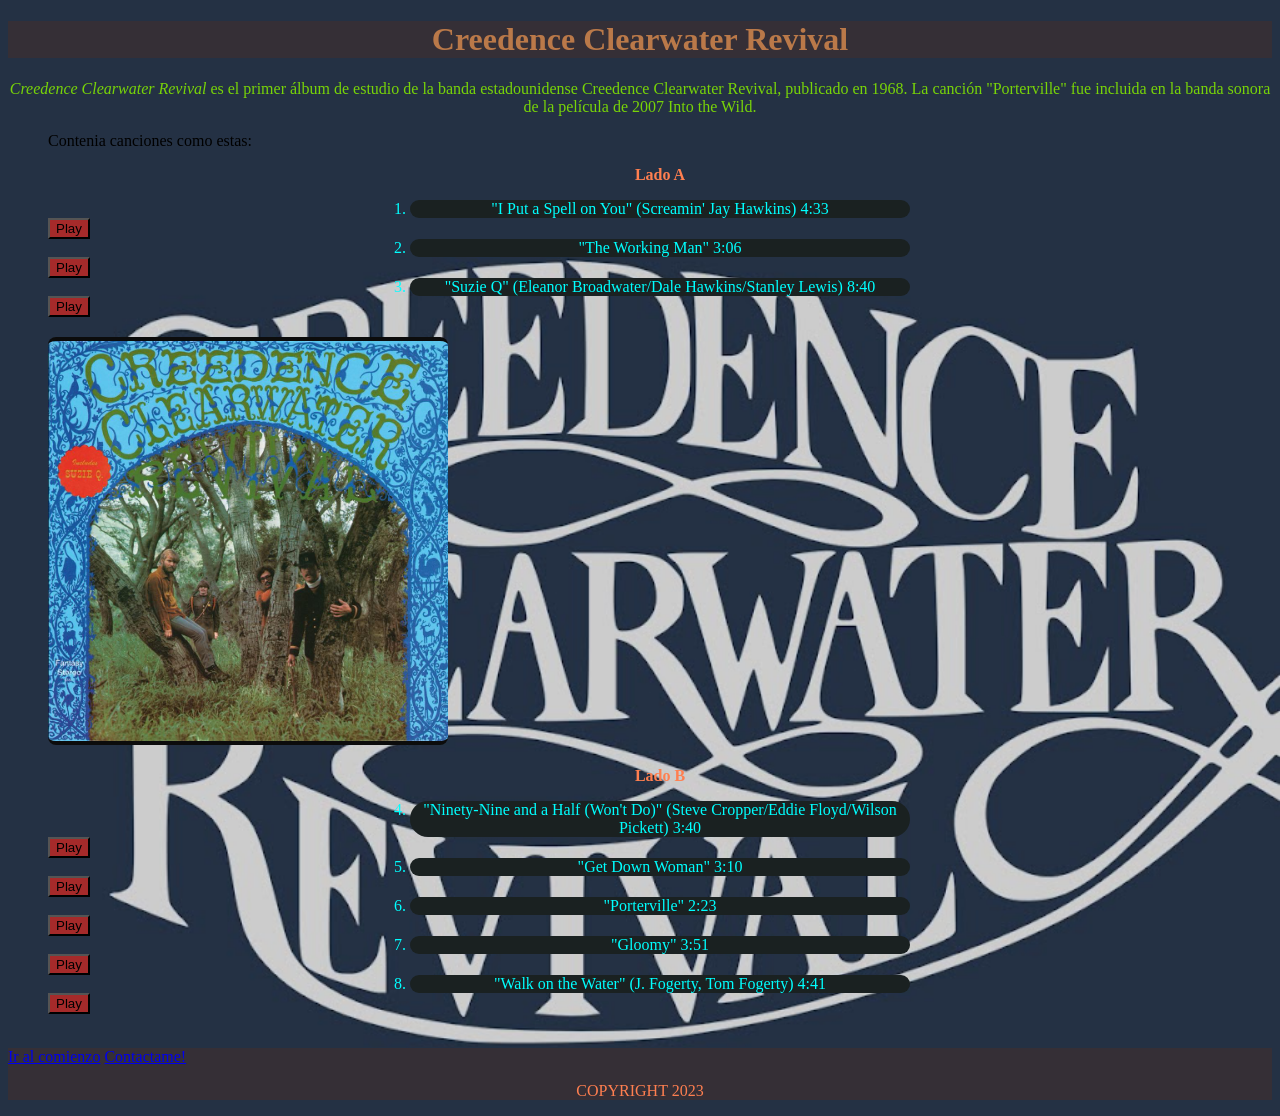
<file: clase1/index.html>
<!DOCTYPE html>
<html lang="en">
<head>
    <meta charset="UTF-8">
    <title>CCR</title>
    <link rel="shortcut icon" type="image/x-icon" href="img/ico.jpg">
    <link rel="stylesheet" href="./style.css"/>
</head>
<body>
        <H1 id="titulo">Creedence Clearwater Revival</H1>
        <p id="texto"><em>Creedence Clearwater Revival </em> es el primer álbum de estudio de la banda estadounidense Creedence Clearwater Revival, publicado en 1968. La canción "Porterville" fue incluida en la banda sonora de la película de 2007 Into the Wild.</p>
    <div>
        <ol>Contenia canciones como estas:
            <p><strong>Lado A</strong></p>
            <li>"I Put a Spell on You" (Screamin' Jay Hawkins) 4:33</li>
                    <a href="https://www.youtube.com/watch?v=D3o2mAXu3gY" target="_blank">
                    <button class="boton"> Play</button>
                    </a>
            <li>"The Working Man" 3:06 </li>
                    <a href="https://www.youtube.com/watch?v=HgaBJcaol0o" target="_blank">
                    <button> Play</button>
                    </a>    
            <li>"Suzie Q" (Eleanor Broadwater/Dale Hawkins/Stanley Lewis) 8:40</li>
                    <a href="https://www.youtube.com/watch?v=Bs99a-5vgA0&list=PLOu5DKBAMX7AHWANJq-O7nDZvJIdR4yms&index=2" target="_blank">
                    <button> Play</button>
                    </a>  
            <br>
            <br>
            <img id="imagen" src="./img/1album.jpg" >
            <br>
            <p><strong>Lado B</strong></p>
            <li>"Ninety-Nine and a Half (Won't Do)" (Steve Cropper/Eddie Floyd/Wilson Pickett) 3:40</li>
                    <a href="https://www.youtube.com/watch?v=eCXopQy7Qoc&list=PLOu5DKBAMX7AHWANJq-O7nDZvJIdR4yms&index=4" target="_blank">
                    <button>Play</button>
                    </a>
            <li>"Get Down Woman" 3:10</li>
                    <a href="https://www.youtube.com/watch?v=TQnAVE8ZjQE&list=PLOu5DKBAMX7AHWANJq-O7nDZvJIdR4yms&index=5" target="_blank">
                    <button> Play</button>
                    </a>
            <li>"Porterville" 2:23</li>
                    <a href="https://www.youtube.com/watch?v=EBAqTiKMxKg&list=PLOu5DKBAMX7AHWANJq-O7nDZvJIdR4yms&index=6" target="_blank">
                    <button>Play</button>
                    </a>
            <li>"Gloomy" 3:51</li>
                    <a href="https://www.youtube.com/watch?v=hGrv-gzXQLQ&list=PLOu5DKBAMX7AHWANJq-O7nDZvJIdR4yms&index=7" target="_blank">
                    <button> Play</button>
                    </a>
            <li>"Walk on the Water" (J. Fogerty, Tom Fogerty) 4:41</li>
                     <a href="https://www.youtube.com/watch?v=hGrv-gzXQLQ&list=PLOu5DKBAMX7AHWANJq-O7nDZvJIdR4yms&index=7" target="_blank">
                    <button> Play</button>
        
                </a>
        </ol>
     </div>
     <br>
     
     <footer>
        <section>
            <a id="comienzo" href="#titulo" >Ir al comienzo</a> 
            <a id="contanctp" href="mailto:alan_robert7@hotmail.com" >Contactame!</a>
        </section>
        <p id="copy">COPYRIGHT 2023</p>
     </footer>   
</body>
</html>
</file>
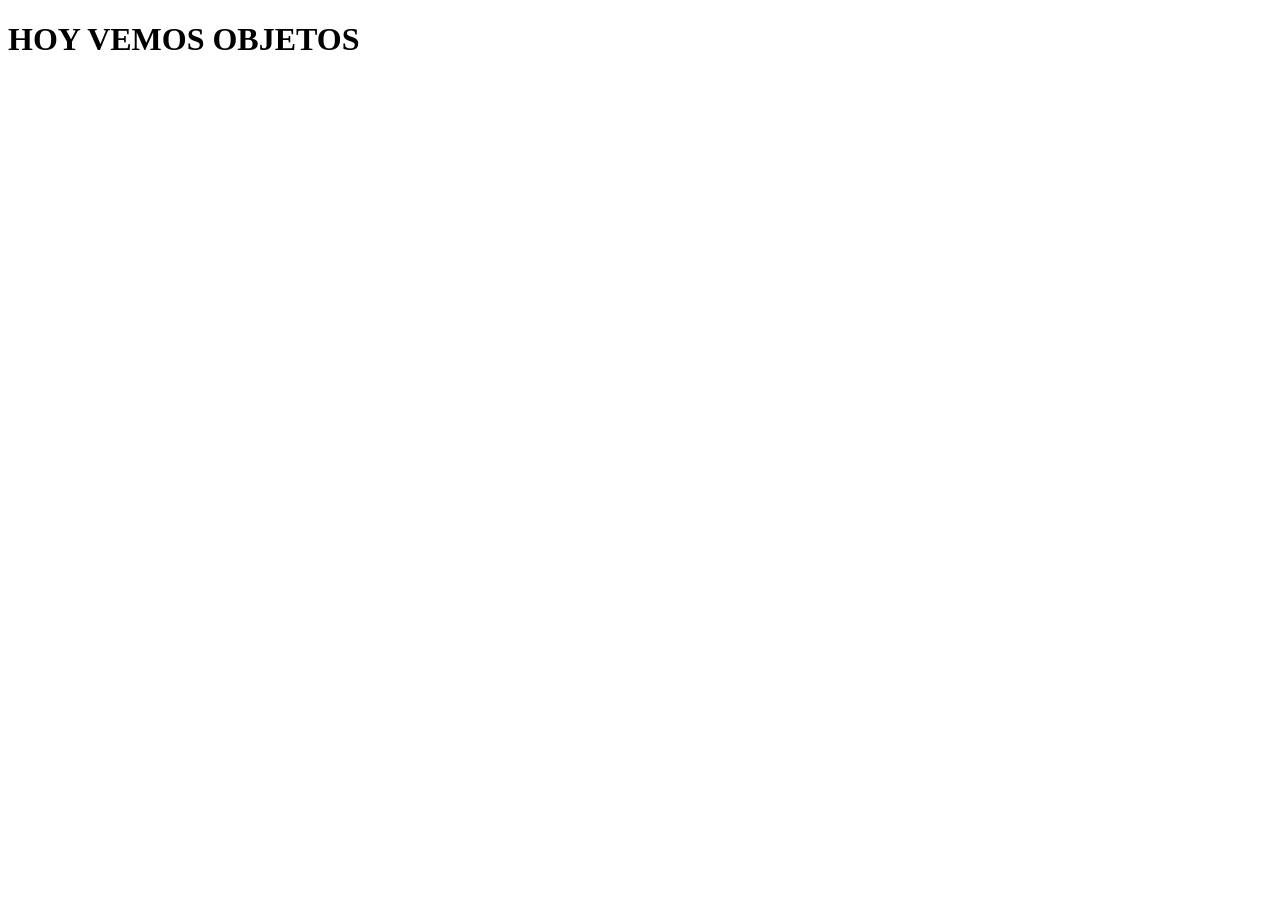
<file: CLASE11/index.html>
<!DOCTYPE html>
<html lang="en">
<head>
    <meta charset="UTF-8">
    <meta name="viewport" content="width=device-width, initial-scale=1.0">
    <title>Objetos</title>
</head>
<body>
    <h1>HOY VEMOS OBJETOS</h1>

    <script src="script.js"></script>
</body>
</html>
</file>
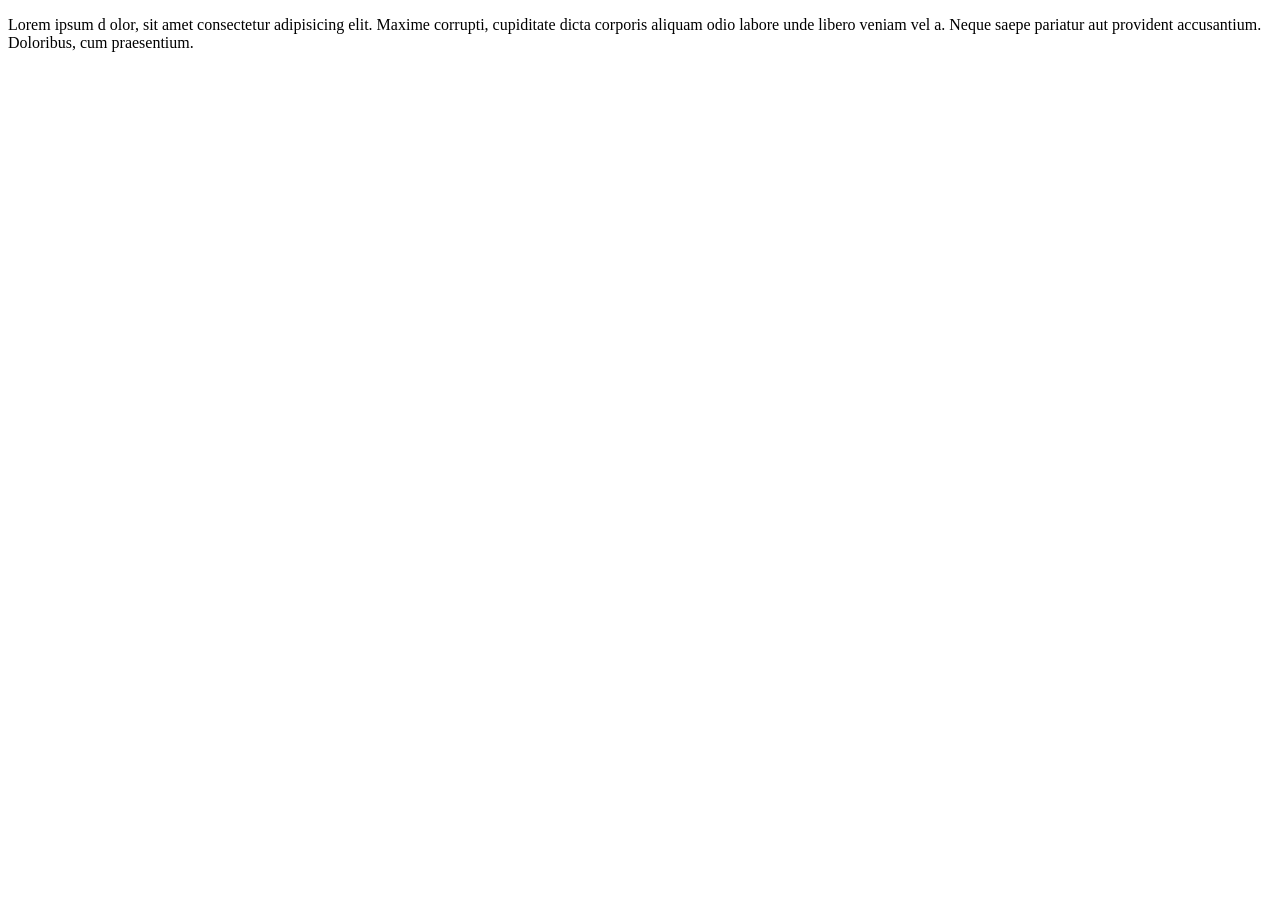
<file: CLASE13/index.html>
<!DOCTYPE html>
<html lang="en">
  <head>
    <meta charset="UTF-8" />
    <meta nam e="viewport" content="width=device-width, initial-scale=1.0" />

    <title>Repaso</title>
  </head>
  <body>
    <p>
      Lorem ipsum d olor, sit amet consectetur adipisicing elit. Maxime
      corrupti, cupiditate dicta corporis aliquam odio labore unde libero veniam
      vel a. Neque saepe pariatur aut provident accusantium. Doloribus, cum
      praesentium.
    </p>
    <script src="script.js"></script>
  </body>
</html>
</file>
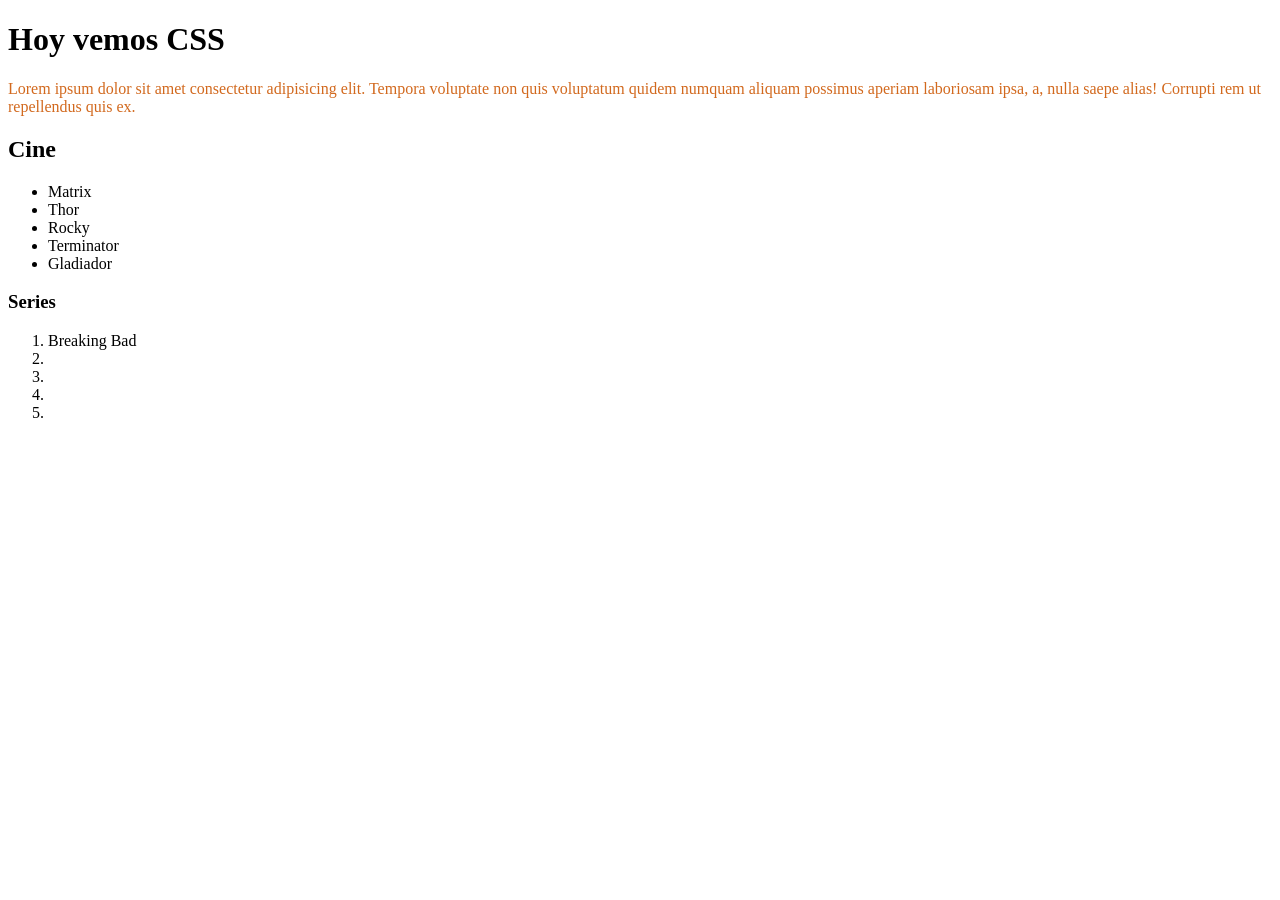
<file: CLASE2/index.html>
<!DOCTYPE html>
<html lang="en">
<head>
    <link rel="stylesheet" href="style.css">
    <meta charset="UTF-8">
    <meta name="viewport" content="width=device-width, initial-scale=1.0">
    <title>CSS</title>
</head>
<body>
    <div>
    <h1>Hoy vemos CSS</h1>
    <p>Lorem ipsum dolor sit amet consectetur adipisicing elit. Tempora voluptate non quis voluptatum quidem numquam aliquam possimus aperiam laboriosam ipsa, a, nulla saepe alias! Corrupti rem ut repellendus quis ex.</p>
    </div>
        <h2>Cine</h2>
            <ul>
                <li>Matrix</li>
                <li>Thor</li>
                <li>Rocky</li>
                <li>Terminator</li>
                <li>Gladiador</li>
            </ul>
    <h3>Series</h3>
        <ol>
            <li>Breaking Bad</li>
            <li></li>
            <li></li>
            <li></li>
            <li></li>
        </ol>
</body>
</html>
</file>
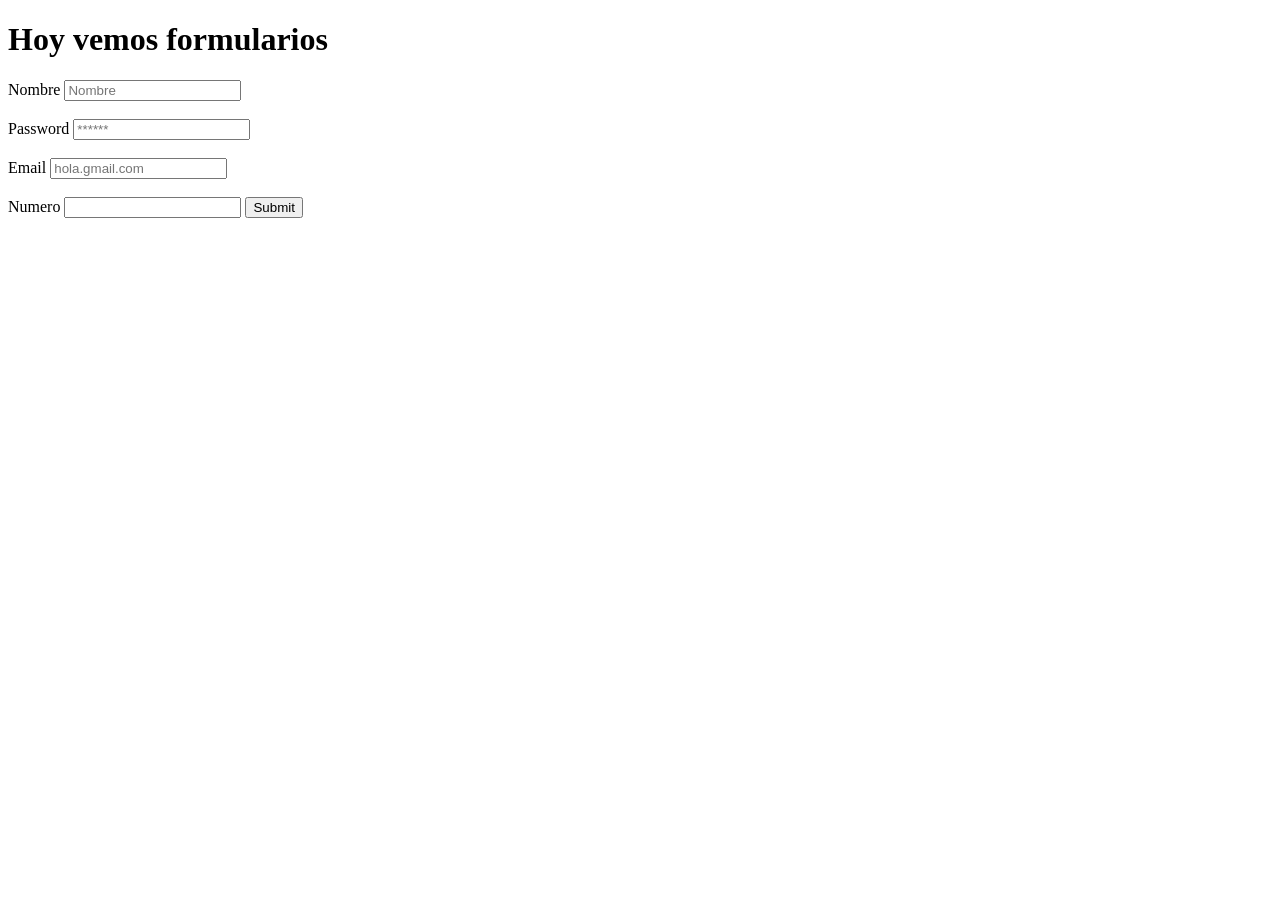
<file: CLASE3/index.html>
<!DOCTYPE html>
<html lang="en">
<head>
    <meta charset="UTF-8">
    <meta name="viewport" content="width=device-width, initial-scale=1.0">
    <title>Formularios</title>
</head>
<body>
    <h1>Hoy vemos formularios</h1>
    <form action="" method="post">
        <label for="Nombre">Nombre
        <input type="text" placeholder="Nombre">
        <br>
        <br>
        </label>        
        <label for="Password">Password
        <input type="password" placeholder="******">
        </label>
        <br>
        <br>
        <label for="enmail">Email
        <input type="email" placeholder="hola.gmail.com">
        </label>
        <br>
        <br>
        <label for="">Numero
        <input type="number">
        </label>   
        <label for="">
        <input type="submit">
        </label>
        <br>
        <br>
    </form>
</body>
</html>
</file>
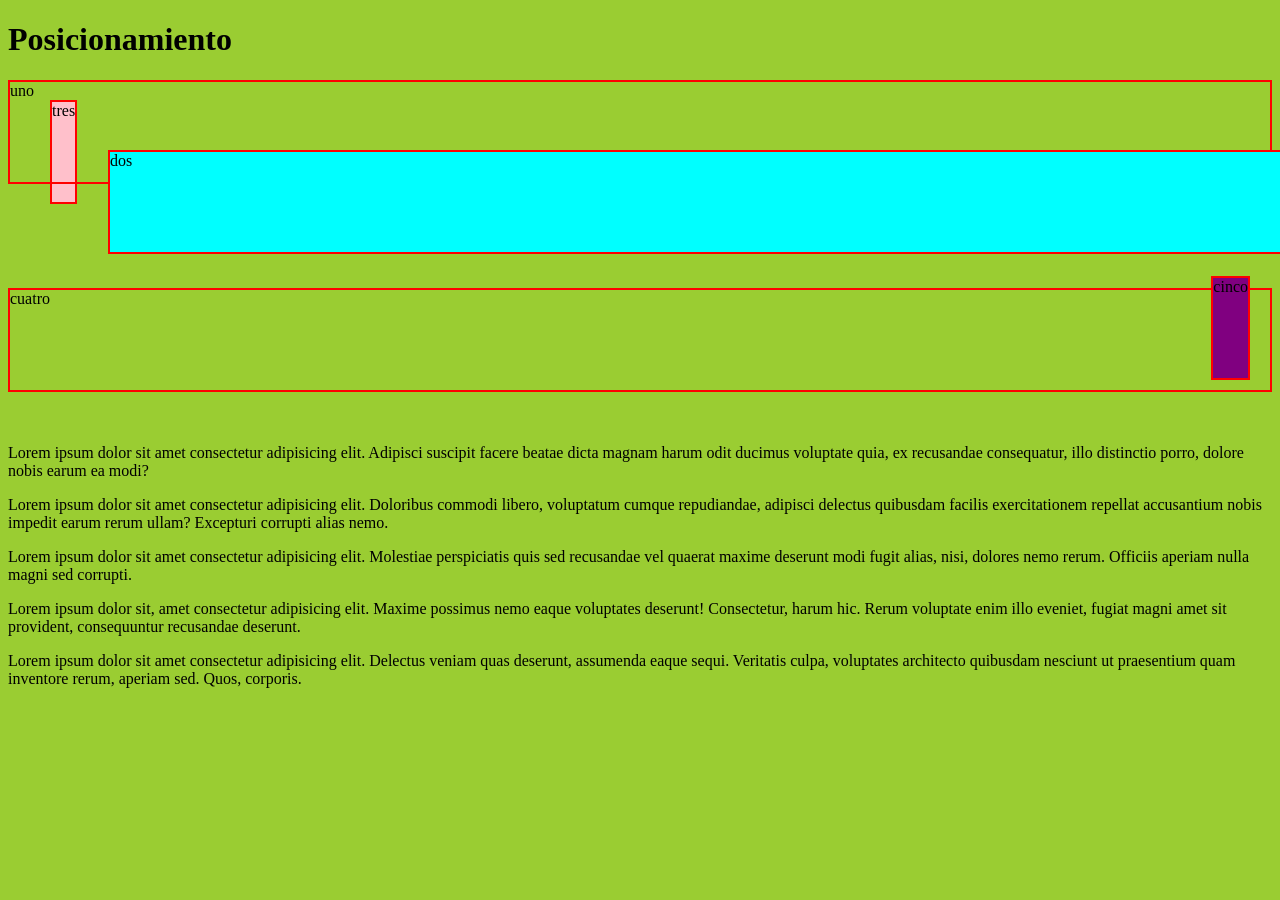
<file: CLASE4/index.html>
<!DOCTYPE html>
<html lang="en">
  <head>
    <link rel="stylesheet" href="style.css" />
    <meta charset="UTF-8" />
    <meta name="viewport" content="width=device-width, initial-scale=1.0" />
    <title>Posicionamiento</title>
  </head>
  <body>
    <h1>Posicionamiento</h1>
    <div id="uno">uno</div>
    <div id="dos">dos</div>
    <div id="tres">tres</div>
    <div id="cuatro">cuatro
      <div id="cinco">cinco</div>
    </div>
    <br>
    <br>
    <p>Lorem ipsum dolor sit amet consectetur adipisicing elit. Adipisci suscipit facere beatae dicta magnam harum odit ducimus voluptate quia, ex recusandae consequatur, illo distinctio porro, dolore nobis earum ea modi?</p>
    <p>Lorem ipsum dolor sit amet consectetur adipisicing elit. Doloribus commodi libero, voluptatum cumque repudiandae, adipisci delectus quibusdam facilis exercitationem repellat accusantium nobis impedit earum rerum ullam? Excepturi corrupti alias nemo.</p>
    <p>Lorem ipsum dolor sit amet consectetur adipisicing elit. Molestiae perspiciatis quis sed recusandae vel quaerat maxime deserunt modi fugit alias, nisi, dolores nemo rerum. Officiis aperiam nulla magni sed corrupti.</p>
    <p>Lorem ipsum dolor sit, amet consectetur adipisicing elit. Maxime possimus nemo eaque voluptates deserunt! Consectetur, harum hic. Rerum voluptate enim illo eveniet, fugiat magni amet sit provident, consequuntur recusandae deserunt.</p>
    <p>Lorem ipsum dolor sit amet consectetur adipisicing elit. Delectus veniam quas deserunt, assumenda eaque sequi. Veritatis culpa, voluptates architecto quibusdam nesciunt ut praesentium quam inventore rerum, aperiam sed. Quos, corporis.</p>
  </body>
</html>
</file>
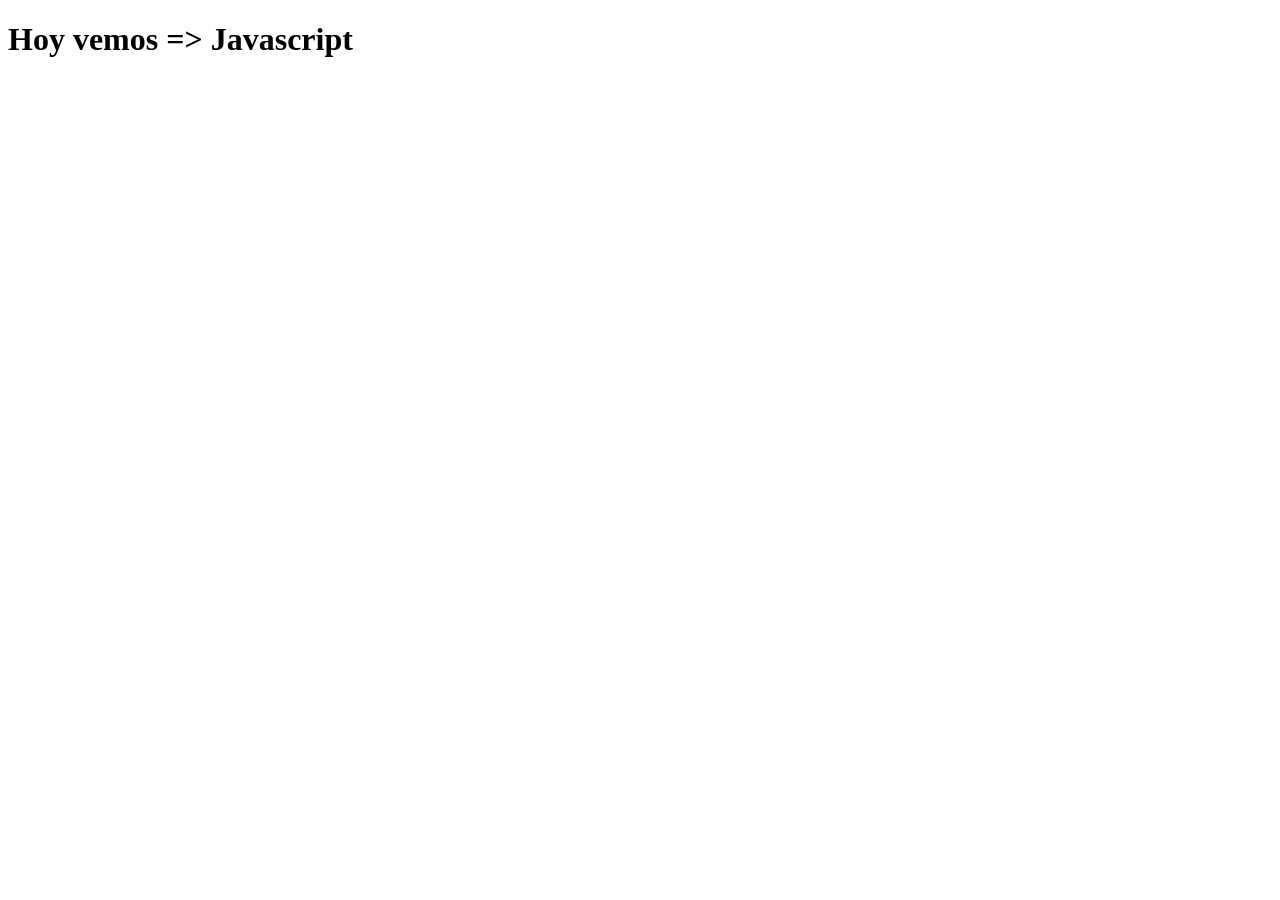
<file: CLASE6/index.html>
<!DOCTYPE html>
<html lang="en">
<head>
    <meta charset="UTF-8">
    <meta name="viewport" content="width=device-width, initial-scale=1.0">

    <title> Javascript</title>
</head>
<body>

    <h1> Hoy vemos => Javascript </h1>
    


    
    
    <script src="./script.js"></script>
</body>
</html>
</file>
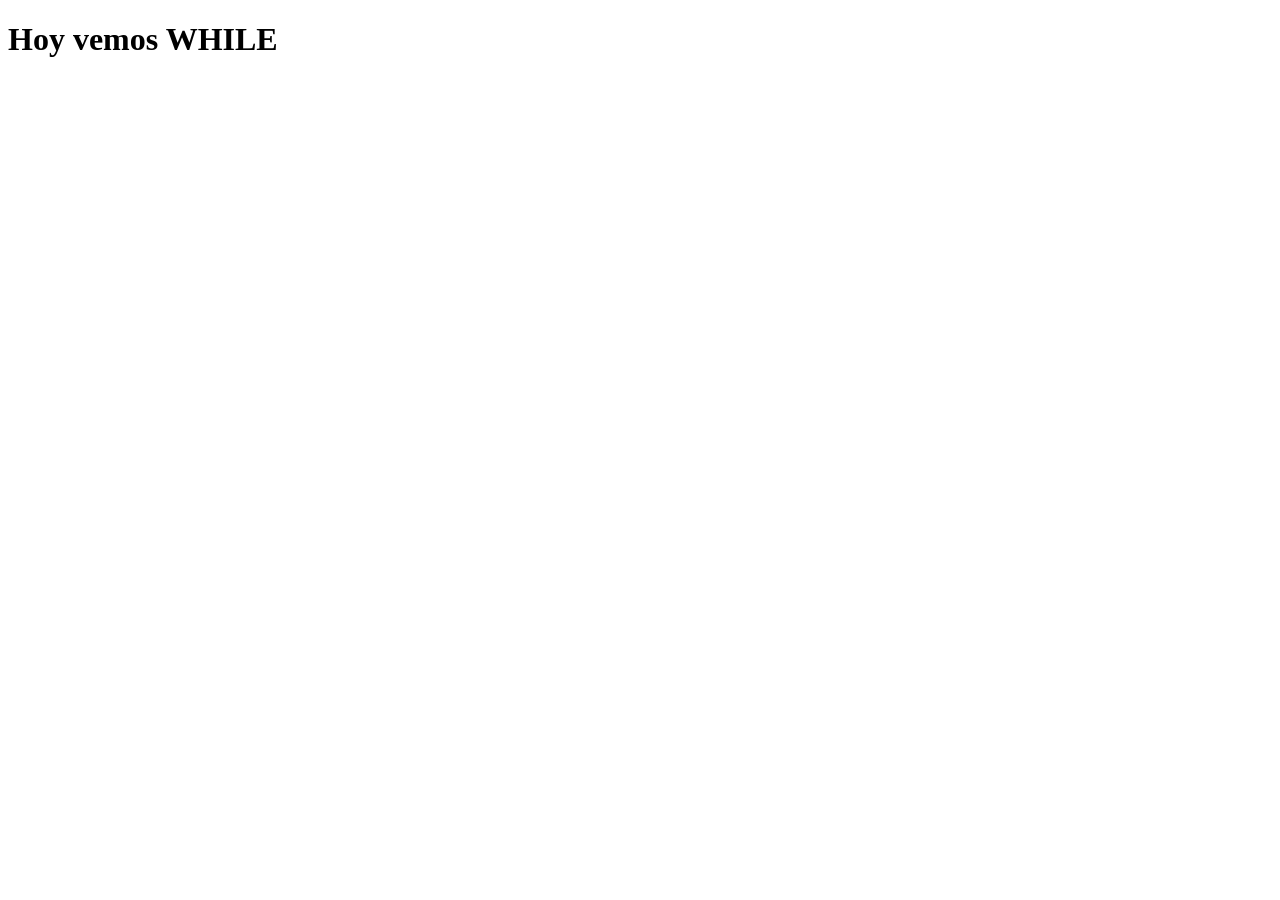
<file: CLASE8/index.html>
<!DOCTYPE html>
<html lang="en">
<head>
    <meta charset="UTF-8">
    <meta name="viewport" content="width=device-width, initial-scale=1.0">
    <title>Document</title>
</head>
<body>
    <h1>Hoy vemos WHILE</h1>


    <script src="script.js"></script>
</body>
</html>
</file>
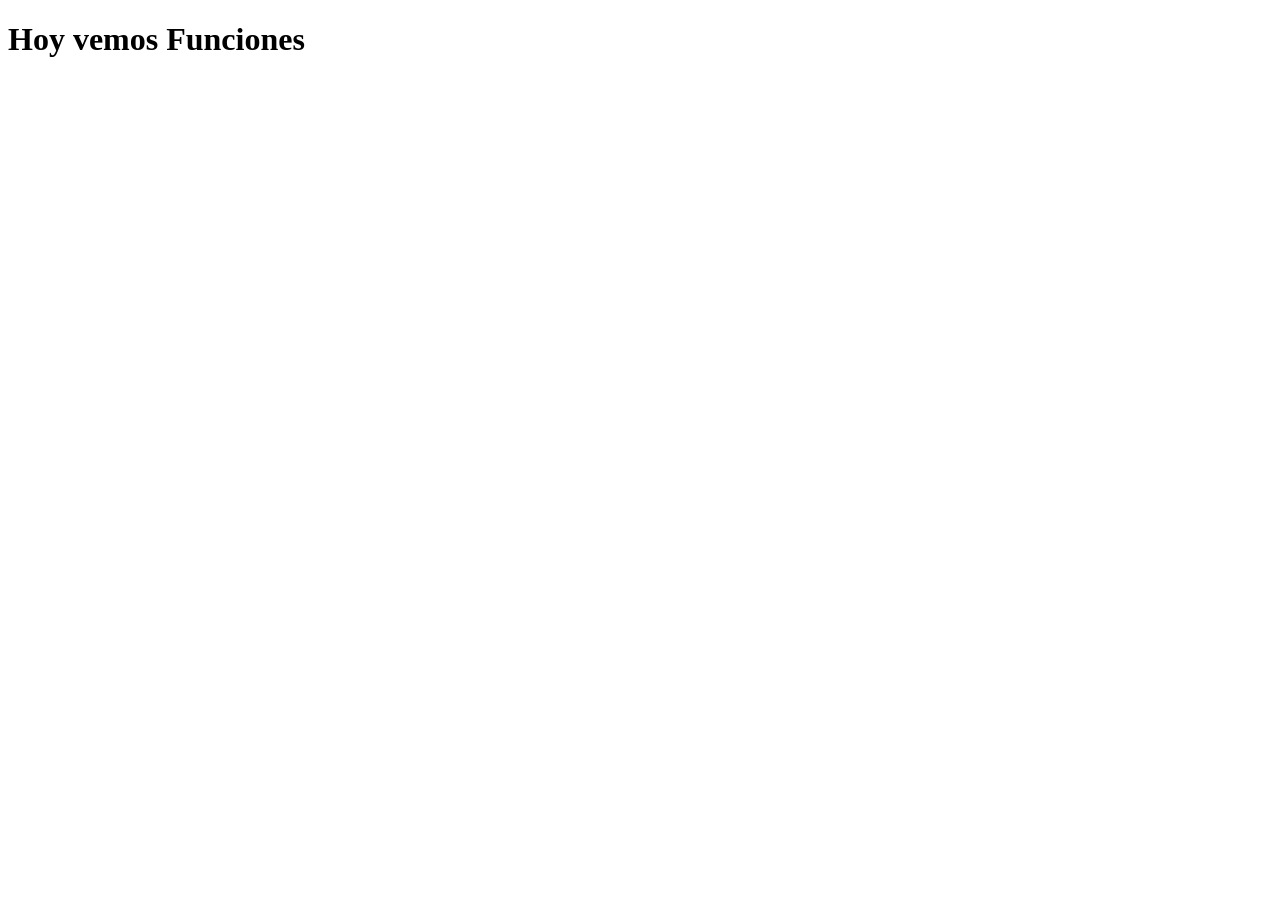
<file: CLASE9/index.html>
<!DOCTYPE html>
<html lang="en">
<head>
    <meta charset="UTF-8">
    <meta name="viewport" content="width=device-width, initial-scale=1.0">
    <title>Funciones</title>
</head>
<body>
    <h1>Hoy vemos Funciones</h1>

</body>
</html>
</file>
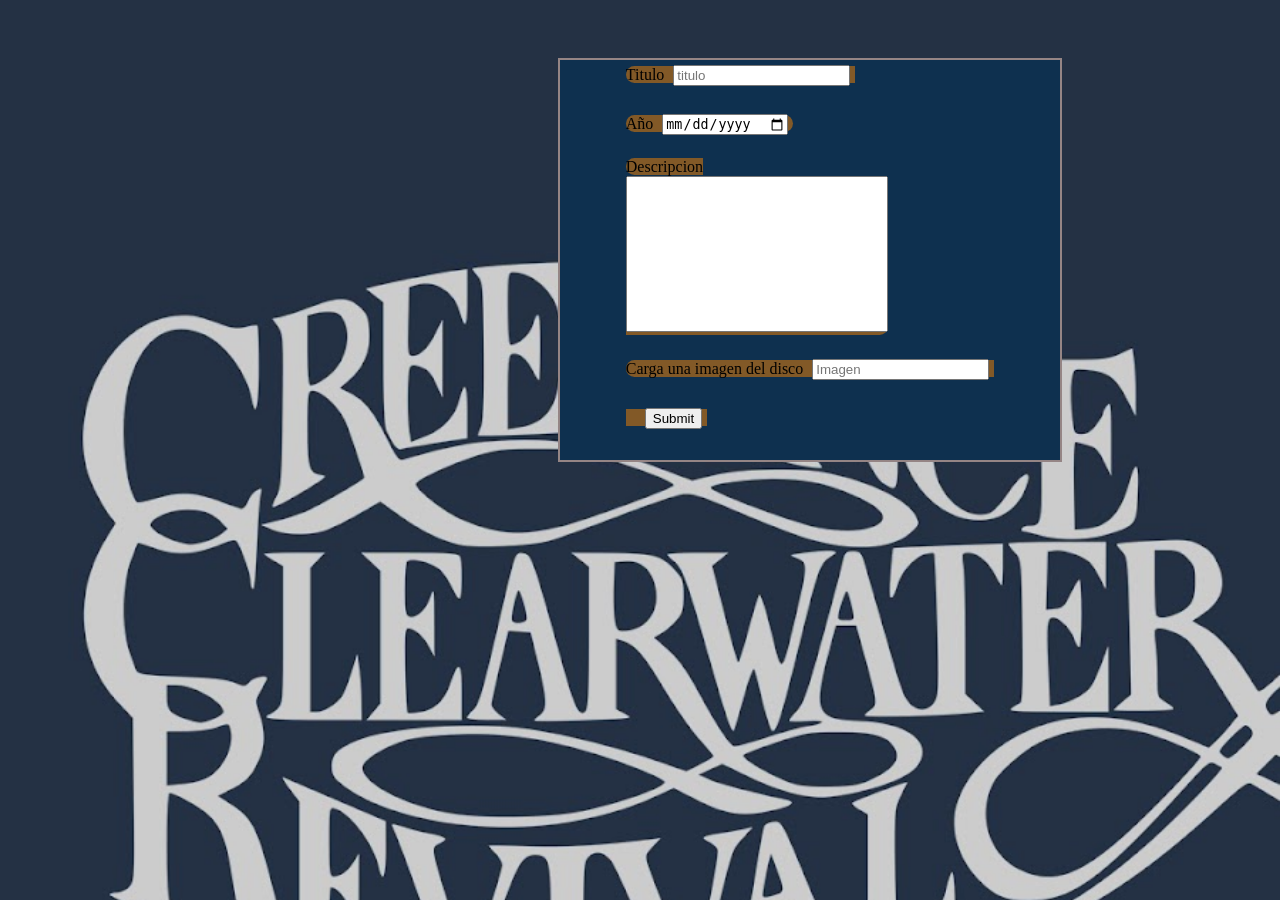
<file: Proyecto/addAlbum.html>
<!DOCTYPE html>
<html lang="en">
<head>
    <link rel="shortcut icon" type="image/x-icon" href="img/ico.jpg" />
    <link rel="stylesheet" href="style.css">
    <meta charset="UTF-8">
    <meta name="viewport" content="width=device-width, initial-scale=1.0">
    <title>Album</title>
</head>
<body>
    <div id="add" >
        <br>
        <br>
        <form action="https://formspree.io/f/xeqbavkz" method="post">
                <label for="Titulo">Titulo
                <input type="text" placeholder="titulo" required>
                <br>
                <br>
                </label>        
                <label for="Año">Año
                <input type="date" placeholder="Año" required>
                </label>
                <br>
                <br>
                <label for="textarea">Descripcion
                <br>
                    <textarea name="descripcion" id="" cols="30" rows="10", required style="resize: none;" >
                    </textarea>
                </label>
                <br>
                <br>
                <label for="Imagen">Carga una imagen del disco
                <input type="url" placeholder="Imagen" required; >
                <br>
                <br>
                <input type="image" id="image" alt="" src="" />
                <label for="">
                <input type="submit">
                </label>
                <br>
                <br>
        </form>
    </div>
    
</body>
</html>
</file>
<file: clase1/style.css>
body{
    background-image: url(./img/fondo.jpg);
    background-size: cover;    
}

h1{
    color: rgb(186, 121, 73);
    background-color: rgb(53, 47, 54);
    text-align: center;
}

p {
    color: coral;
    text-align: center;
}
#texto {
    color: rgb(120, 212, 8);
}

li {
    width: 500px;
    background-color: rgb(26, 33, 33);
    margin: 0px auto;
    border-radius: 2rem;
    text-align: center;
    color: aqua;
}

button {
    
    background-color: brown;
    background-position:top
}

#imagen {
    
}

footer{
    background-color: rgb(53, 47, 54);
    
}

#comienzo {
    text-align: right;
}

#copy{
    text-align: center;
}
 
img{
    width: 400px;
    transition: box-shadow 0.3s ease;
    background-color: #0c0c0c;
    margin: 2px auto;
    border-radius: 0.5rem;
    padding: 0.25rem 0;
    cursor: pointer;
    
}
</file>
<file: CLASE2/style.css>
p {
    color: chocolate;
}
</file>
<file: CLASE4/style.css>
body {
    background-color: yellowgreen;
    
}

div {
    border: 2px solid red;
    height: 100px;
}

#uno {
    position: static;
}

#dos {
    position: relative;
    top: -34px;
    left: 100px;
    background-color: aqua;
}

#tres {
    position: fixed;
    background-color: pink;
    top: 100px;
    left: 50px;
    z-index: -3;
}

#cuatro {
    position: relative;
}

#cinco {
    position: absolute;
    background-color: purple;
    bottom: 10px;
    right: 20px;

}
</file>
<file: Proyecto/style.css>
body {
  background-image: url(./img/fondo.jpg);
  background-size: cover;
}

.titulo {
  font-size: 38px;
  color: rgb(186, 121, 73);
  background-color: rgb(53, 47, 54);
  text-align: center;
  font-family: Impact, Haettenschweiler, "Arial Narrow Bold", sans-serif;
}

#central {
  width: 700px;
  position: absolute;
  top: 100px;
  left: 450px;
}

p {
  font-size: 18px;
  color: coral;
  text-align: center;
}

#contenia {
  text-align: center;
  width: 200px;
  background-color: rgb(3, 114, 114);
  margin: 2px auto;
  border-radius: 30rem;
}

#texto {
  font-family: system-ui, -apple-system, BlinkMacSystemFont, "Segoe UI", Roboto,
    Oxygen, Ubuntu, Cantarell, "Open Sans", "Helvetica Neue", sans-serif;
  width: 350px;
  color: rgb(175, 202, 147);
}

#imgavatar{
  border-radius: 50%;
}

li {
  width: 500px;
  background-color: rgb(26, 33, 33);
  margin: 0px auto;
  border-radius: 2rem;
  text-align: center;
  color: aqua;
}

footer {
  background-color: rgb(53, 47, 54);
}

#comienzo {
  text-align: right;
}

#copy {
  text-align: right;
}

#nuevoalbum {
  background-color: antiquewhite;
}

#contacto {
  text-align: right;
}

.container {
  display: flex;
  justify-content: space-between;
}

.item {
  width: 250px;
  height: 250px;
  cursor: pointer;
}

#add {
  background-color: #0e304f;
  width: 500px;
  height: 400px;
  border: 2px solid rgb(149, 133, 133);
  position: relative;
  top: 50px;
  left: 550px;
  display: flex;
  justify-content: center;
}

#fixed {
  width: 50px;
  height: 50px;
  position: fixed;
  top: 15px;
  right: 15px;
  z-index: -3;
}

/* #login {
    color: rgb(179, 149, 206);
    width: 100px;
    position: fixed;
    top: 250px;
    left: 15px; */
/* } */

label {
  background-color: rgb(130, 89, 39);
  border-radius: 20px;
  text-align: center;
}

input {
  margin: 5px;
}
#contelogin {
  background-color: #0e304f;
  width: 500px;
  height: 200px;
  border: 2px solid rgb(149, 133, 133);
  position: relative;
  top: 50px;
  left: 550px;
  display: flex;
  justify-content: center;
  /* display: flex; */
  /* justify-content: space-evenly; */
}

#regis {
  background-color: #0e304f;
  width: 350px;
  height: 300px;
  border: 2px solid rgb(149, 133, 133);
  position: relative;
  top: 50px;
  left: 550px;
  display: flex;
  justify-content: space-around;
}

/* .log {
   margin-top: 20px;
  
} */

/* #addalbum {
    color: rgb(179, 149, 206);
    width: 100px;
    position: fixed;
    top: 270px;
    left: 15px;
} */

#barrainicio {
  height: 250px;
  width: 150px;
  position: sticky;
  top: 0px;
  float: right;
  margin-top: 100px;
  padding-top: 40px;
  background-color: rgb(141, 91, 3);
}

#barrainicio img {
  border-radius: 60%;
}

.barra {
  border-style: dotted;
  padding: 8px;
  font-size: 18px;
  display: block;
}

#desalbum {
  color: #5b84a9;
  font-size: 20px;
}

.imgalbum {
  border-color: 2px coral;
  padding: 0px 5px 0px 5px;
  width: 300px;
  position: relative;
  top: 50px;
  left: 10px;
}

.medio {
  width: 250px;
  position: static;
  top: 100px;
  left: 450px;
}

#al1 {
  width: 300px;
  position: relative;
  top: 10px;
  left: 600px;
}

#al2 {
  width: 300px;
  position: relative;
  top: 10px;
  left: 600px;
}

.fechas {
  color: rgb(207, 177, 7);
  font-family: system-ui, -apple-system, BlinkMacSystemFont, "Segoe UI", Roboto,
    Oxygen, Ubuntu, Cantarell, "Open Sans", "Helvetica Neue", sans-serif;
  font-size: 20px;
  cursor: crosshair;
}
</file>
